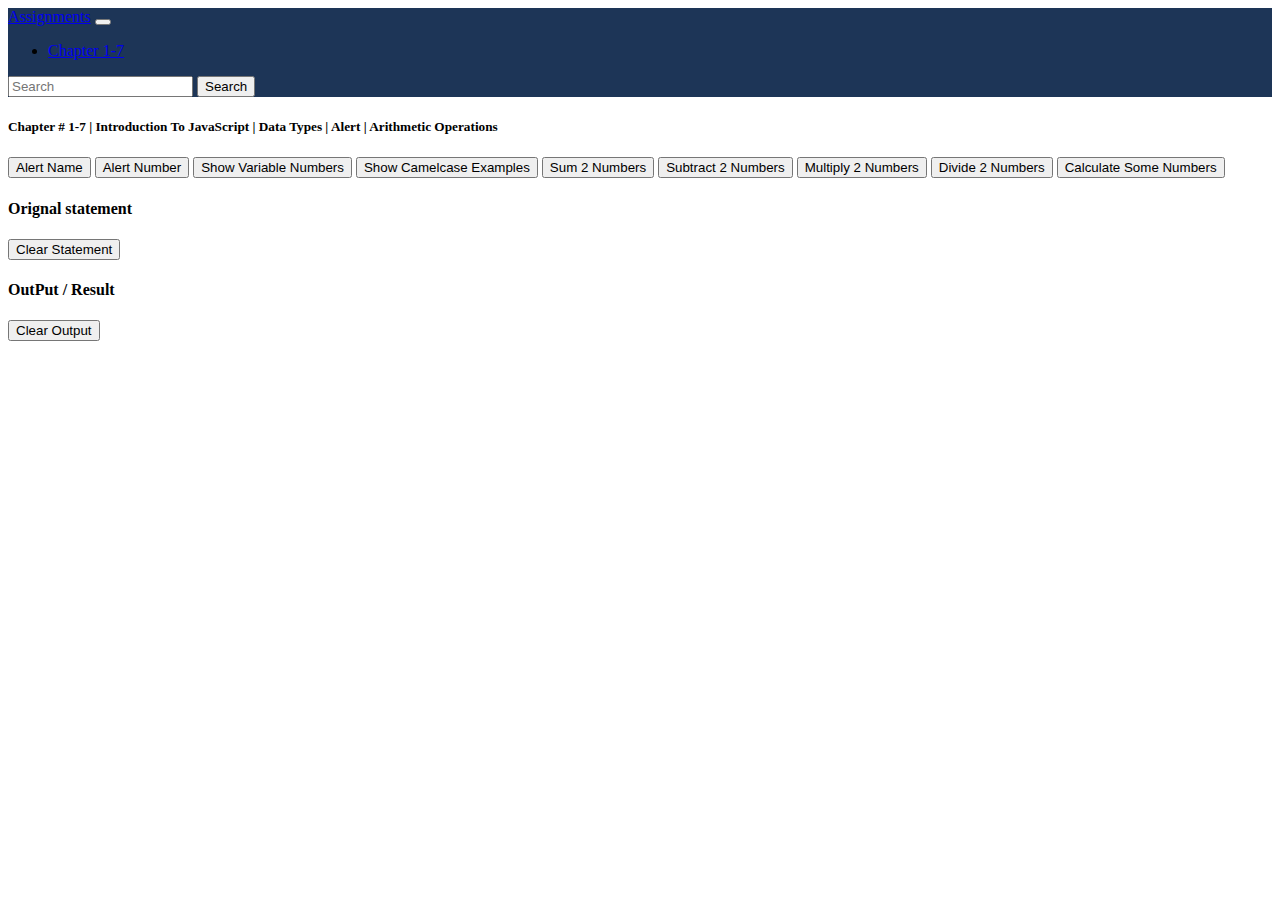
<file: Assignment java 1/index.html>
<!DOCTYPE html>
<html lang="en">
<head>
    <meta charset="UTF-8">
    <meta http-equiv="X-UA-Compatible" content="IE=edge">
    <meta name="viewport" content="width=device-width, initial-scale=1.0">
    <!-- Bootstrap -->
    <link href="https://cdn.jsdelivr.net/npm/bootstrap@5.0.2/dist/css/bootstrap.min.css" rel="stylesheet" integrity="sha384-EVSTQN3/azprG1Anm3QDgpJLIm9Nao0Yz1ztcQTwFspd3yD65VohhpuuCOmLASjC" crossorigin="anonymous">
    <!-- Custom Css -->
    <link rel="stylesheet" href="css/style.css">
    <title>Document</title>
</head>
<body>
    <!-- Header -->
    <header>
        <!-- Nav_Bar -->
        <nav class="navbar navbar-expand-lg navbar-dark" id="navb">
            <div class="container">
              <a class="navbar-brand" href="JavaScript:Void(0);">Assignments</a>
              <button class="navbar-toggler" type="button" data-bs-toggle="collapse" data-bs-target="#navbarSupportedContent" aria-controls="navbarSupportedContent" aria-expanded="false" aria-label="Toggle navigation">
                <span class="navbar-toggler-icon"></span>
              </button>
              <div class="collapse navbar-collapse" id="navbarSupportedContent">
                <ul class="navbar-nav me-auto mb-2 mb-lg-0">
                  <li class="nav-item">
                    <a class="nav-link active" aria-current="page" href="JavaScript:Void(0);">Chapter 1-7</a>
                  </li>
                </ul>
                <form class="d-flex">
                  <input class="form-control me-2" type="search" placeholder="Search" aria-label="Search">
                  <button class="btn btn-outline-success" type="submit">Search</button>
                </form>
              </div>
            </div>
          </nav>
    </header>
    <!-- Main Content -->
    <main>
        <div class="main-content py-5">
            <!-- Upper Text -->
            <div class="container">
                <div class="row">
                    <div class="col-12 text-center" id="text">
                        <h5 class="border-bottom border-dark pb-3">Chapter # 1-7 | Introduction To JavaScript | Data Types | Alert | Arithmetic Operations</h5>
                    </div>
                </div>
              </div>
              <!-- Buttons -->
              <div class="container sm-12 my-4 p-5 text-center border border-dark">
                  <div class="row">
                      <div class="col-sm-12 col-md-12">
                          <button type="button" class="btn btn-danger my-1" onclick="alertName()">Alert Name</button>
                          <button type="button" class="btn btn-danger my-1" onclick="alertNumber()">Alert Number</button>
                          <button type="button" class="btn btn-danger my-1" onclick="showVariable()">Show Variable Numbers</button>
                          <button type="button" class="btn btn-danger my-1" onclick="showCamelcase()">Show Camelcase Examples</button>
                          <button type="button" class="btn btn-danger my-1" onclick="sum2Numbers()">Sum 2 Numbers</button>
                          <button type="button" class="btn btn-danger my-1" onclick="sub2Numbers()">Subtract 2 Numbers</button>
                          <button type="button" class="btn btn-danger my-1" onclick="mul2Numbers()">Multiply 2 Numbers</button>
                          <button type="button" class="btn btn-danger my-1" onclick="div2Numbers()">Divide 2 Numbers</button>
                          <button type="button" class="btn btn-danger my-1" onclick="someCal()">Calculate Some Numbers</button>
                    </div>
                  </div>
              </div>
              <!-- Orignal Statement -->
              <div class="Origanl Statement">
                <div class="col-sm-12 col-md-12 text-center">
                    <h4>Orignal statement</h4>
                    <div class="container border border-dark originalcontent p-4 text-center">
                      <div class="container" id="origanalstatement"></div>
                    </div>
                  </div>
                  <div class="Clear Statement text-center my-4">
                    <button type="button" class="btn border border-dark my-1" onclick="outputcleartoastify()">Clear Statement</button>
                  </div>
              </div>
              <!-- Output/Result -->
              <div class="result_output">
                <div class="col-sm-12 col-md-12">
                    <h4 class="text-center">OutPut / Result</h4>
                    <div class="container border border-dark p-4 resultcontent">
                      <div class="container text-center" id="result"></div>
                    </div>
                    <div class="resultbutton m-4 text-center">
                    <button type="button" class="btn border border-dark my-1" onclick="outputcleartoastify()">Clear Output</button>
                    </div>
                  </div>
              </div>
        </div>
    </main>
    <!-- Java Script -->
    <script src="https://cdn.jsdelivr.net/npm/bootstrap@5.0.2/dist/js/bootstrap.bundle.min.js" integrity="sha384-MrcW6ZMFYlzcLA8Nl+NtUVF0sA7MsXsP1UyJoMp4YLEuNSfAP+JcXn/tWtIaxVXM" crossorigin="anonymous"></script>
    <script src="js/script.js"></script>
</body>
</html>
</file>
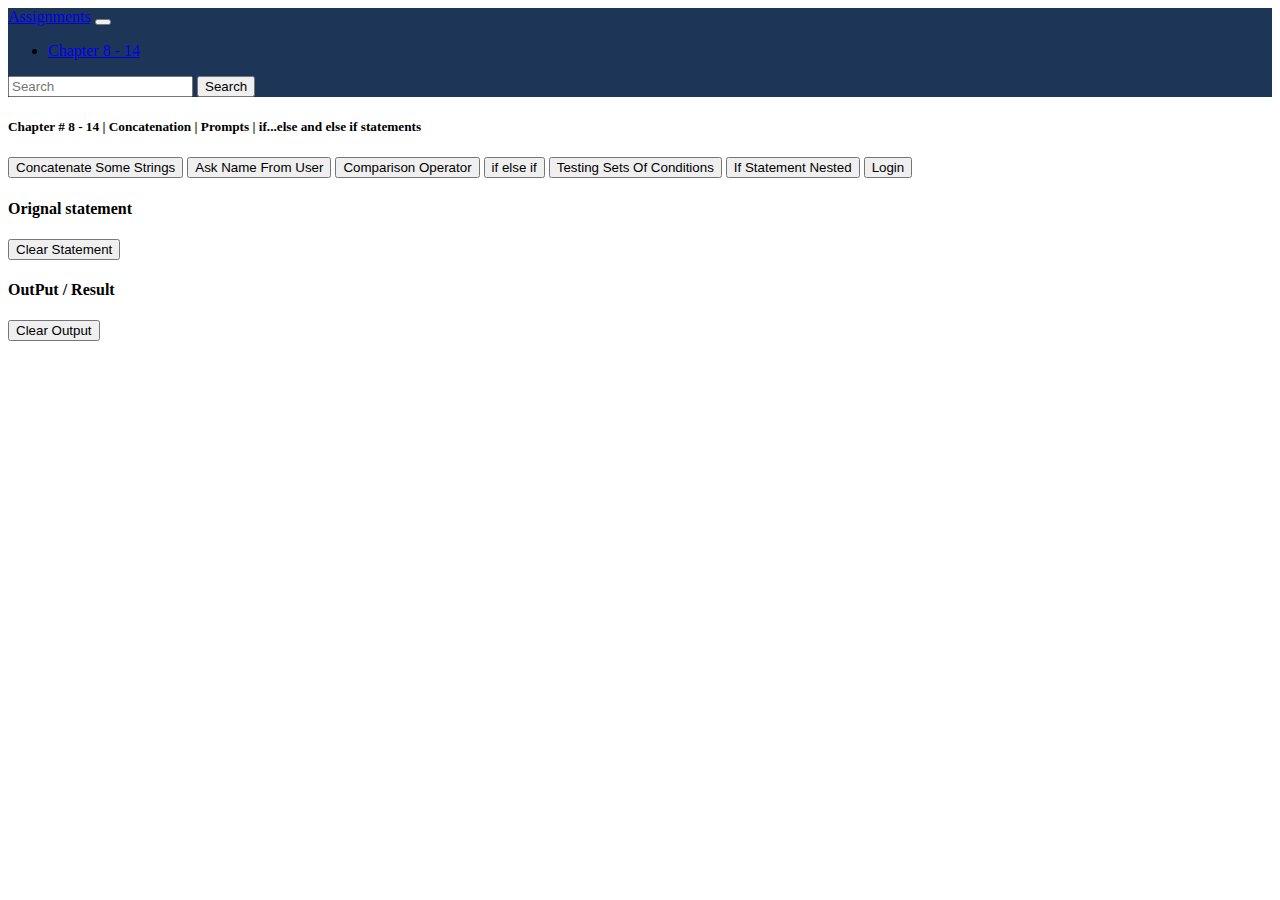
<file: Assignment java 2/index.html>
<!DOCTYPE html>
<html lang="en">
<head>
    <meta charset="UTF-8">
    <meta http-equiv="X-UA-Compatible" content="IE=edge">
    <meta name="viewport" content="width=device-width, initial-scale=1.0">
    <!-- Bootstrap -->
    <link href="https://cdn.jsdelivr.net/npm/bootstrap@5.0.2/dist/css/bootstrap.min.css" rel="stylesheet" integrity="sha384-EVSTQN3/azprG1Anm3QDgpJLIm9Nao0Yz1ztcQTwFspd3yD65VohhpuuCOmLASjC" crossorigin="anonymous">
    <!-- Custom Css -->
    <link rel="stylesheet" href="css/style.css">
    <title>Document</title>
</head>
<body>
    <!-- Header -->
    <header>
        <!-- Nav_Bar -->
        <nav class="navbar navbar-expand-lg navbar-dark" id="navb">
            <div class="container">
              <a class="navbar-brand" href="JavaScript:Void(0);">Assignments</a>
              <button class="navbar-toggler" type="button" data-bs-toggle="collapse" data-bs-target="#navbarSupportedContent" aria-controls="navbarSupportedContent" aria-expanded="false" aria-label="Toggle navigation">
                <span class="navbar-toggler-icon"></span>
              </button>
              <div class="collapse navbar-collapse" id="navbarSupportedContent">
                <ul class="navbar-nav me-auto mb-2 mb-lg-0">
                  <li class="nav-item">
                    <a class="nav-link active" aria-current="page" href="JavaScript:Void(0);">Chapter 8 - 14</a>
                  </li>
                </ul>
                <form class="d-flex">
                  <input class="form-control me-2" type="search" placeholder="Search" aria-label="Search">
                  <button class="btn btn-outline-success" type="submit">Search</button>
                </form>
              </div>
            </div>
          </nav>
    </header>
    <!-- Main Content -->
    <main>
        <div class="main-content py-5">
            <!-- Upper Text -->
            <div class="container">
                <div class="row">
                    <div class="col-12 text-center" id="text">
                        <h5 class="border-bottom border-dark pb-3">Chapter # 8 - 14 | Concatenation | Prompts | if...else and else if statements</h5>
                    </div>
                </div>
              </div>
              <!-- Buttons -->
              <div class="container sm-12 my-4 p-3 text-center border border-dark">
                  <div class="row">
                      <div class="col-sm-12 col-md-12">
                          <button type="button" class="btn btn-danger my-1" onclick="concatenateStrings()">Concatenate Some Strings</button>
                          <button type="button" class="btn btn-danger my-1" onclick="askName()">Ask Name From User</button>
                          <button type="button" class="btn btn-danger my-1" onclick="compareOperator()">Comparison Operator</button>
                          <button type="button" class="btn btn-danger my-1" onclick="ifElseIf()">if else if</button>
                          <button type="button" class="btn btn-danger my-1" onclick="testSetCon()">Testing Sets Of Conditions</button>
                          <button type="button" class="btn btn-danger my-1" onclick="ifNested()">If Statement Nested</button>
                          <button type="button" class="btn btn-danger my-1" onclick="logIn()">Login</button>
                    </div>
                  </div>
              </div>
              <!-- Orignal Statement -->
              <div class="Origanl Statement">
                <div class="col-sm-12 col-md-12 text-center">
                    <h4>Orignal statement</h4>
                    <div class="container border border-dark originalcontent p-4 text-center">
                      <div class="container" id="origanalstatement"></div>
                    </div>
                  </div>
                  <div class="Clear Statement text-center my-4">
                    <button type="button" class="btn border border-dark my-1" onclick="outputcleartoastify()">Clear Statement</button>
                  </div>
              </div>
              <!-- Output/Result -->
              <div class="result_output">
                <div class="col-sm-12 col-md-12">
                    <h4 class="text-center">OutPut / Result</h4>
                    <div class="container border border-dark p-4 resultcontent">
                      <div class="container text-center" id="result"></div>
                    </div>
                    <div class="resultbutton m-4 text-center">
                    <button type="button" class="btn border border-dark my-1" onclick="outputcleartoastify()">Clear Output</button>
                    </div>
                  </div>
              </div>
        </div>
    </main>
    <!-- Java Script -->
    <script src="https://cdn.jsdelivr.net/npm/bootstrap@5.0.2/dist/js/bootstrap.bundle.min.js" integrity="sha384-MrcW6ZMFYlzcLA8Nl+NtUVF0sA7MsXsP1UyJoMp4YLEuNSfAP+JcXn/tWtIaxVXM" crossorigin="anonymous"></script>
    <script src="js/script.js"></script>
</body>
</html>
</file>
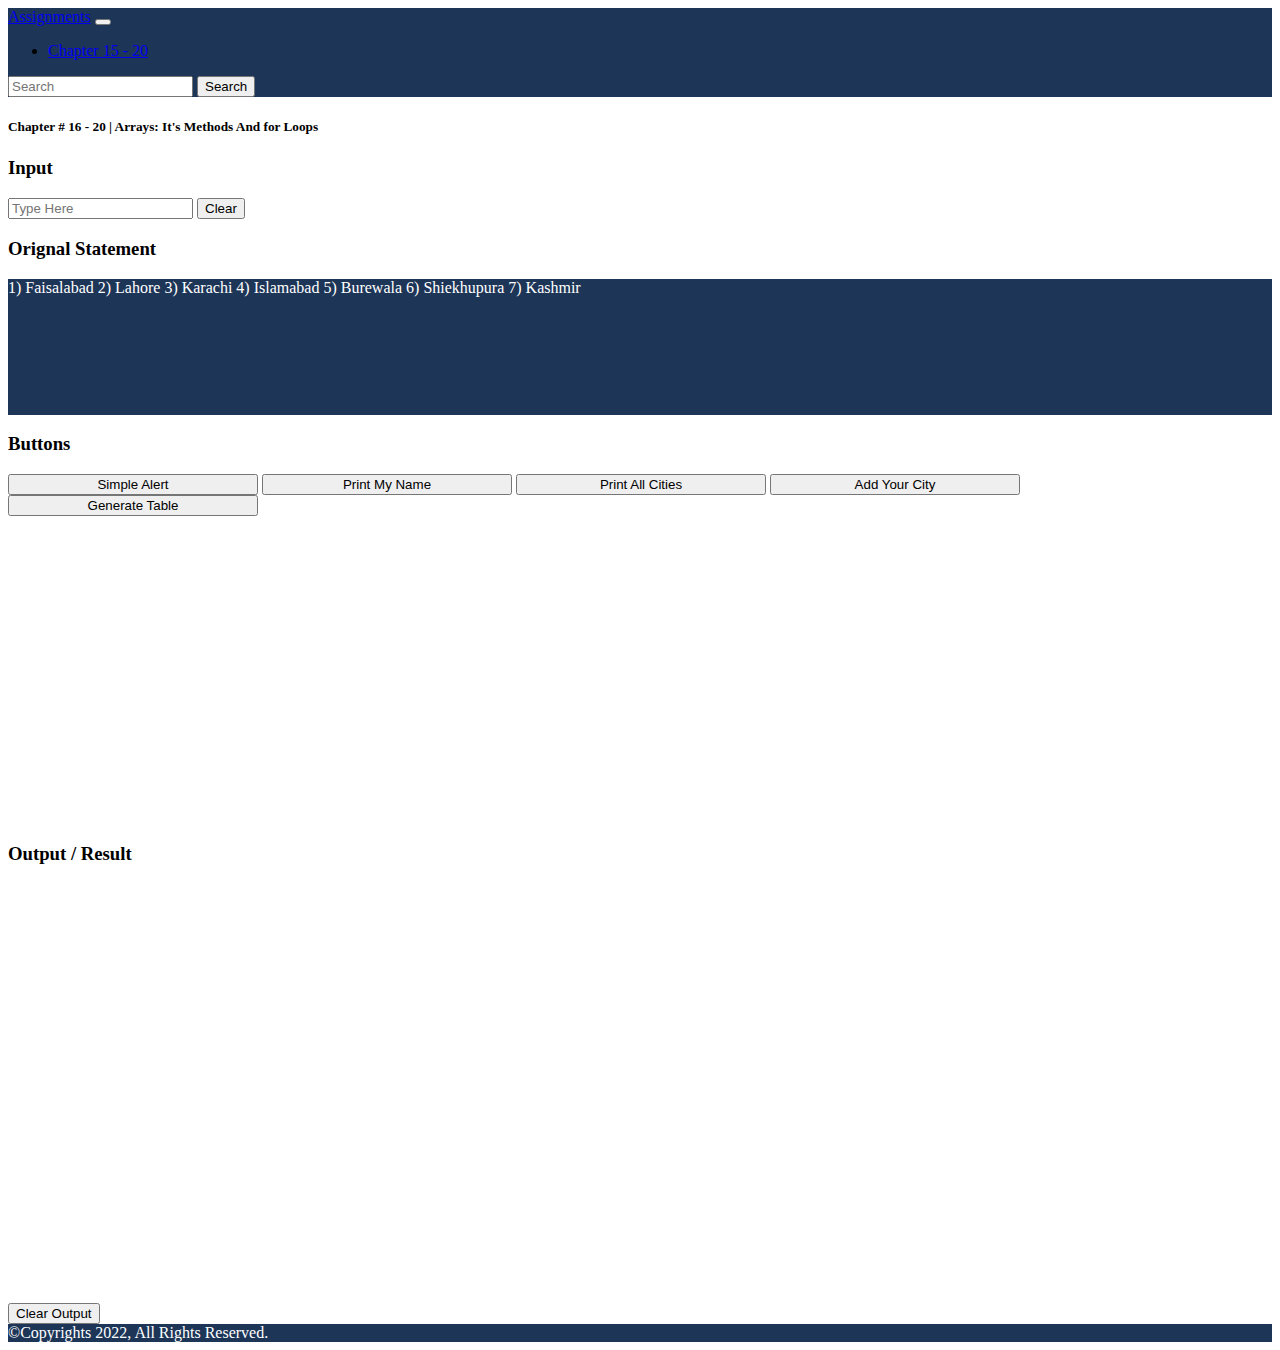
<file: Assignment java 3/index.html>
<!DOCTYPE html>
<html lang="en">
<head>
    <meta charset="UTF-8">
    <meta http-equiv="X-UA-Compatible" content="IE=edge">
    <meta name="viewport" content="width=device-width, initial-scale=1.0">
    <!-- Bootstap -->
    <link href="https://cdn.jsdelivr.net/npm/bootstrap@5.0.2/dist/css/bootstrap.min.css" rel="stylesheet" integrity="sha384-EVSTQN3/azprG1Anm3QDgpJLIm9Nao0Yz1ztcQTwFspd3yD65VohhpuuCOmLASjC" crossorigin="anonymous">
    <!-- Custom Css -->
    <link rel="stylesheet" href="css/style.css">
    <title>Document</title>
</head>
<body>
     <!-- Header -->
     <header>
        <!-- Nav_Bar -->
        <nav class="navbar navbar-expand-lg navbar-dark" id="navb">
            <div class="container">
              <a class="navbar-brand" href="JavaScript:Void(0);">Assignments</a>
              <button class="navbar-toggler" type="button" data-bs-toggle="collapse" data-bs-target="#navbarSupportedContent" aria-controls="navbarSupportedContent" aria-expanded="false" aria-label="Toggle navigation">
                <span class="navbar-toggler-icon"></span>
              </button>
              <div class="collapse navbar-collapse" id="navbarSupportedContent">
                <ul class="navbar-nav me-auto mb-2 mb-lg-0">
                  <li class="nav-item">
                    <a class="nav-link active" aria-current="page" href="JavaScript:Void(0);">Chapter 15 - 20</a>
                  </li>
                </ul>
                <form class="d-flex">
                  <input class="form-control me-2" type="search" placeholder="Search" aria-label="Search">
                  <button class="btn btn-outline-success" type="submit">Search</button>
                </form>
              </div>
            </div>
          </nav>
    </header>
    <!-- Main -->
    <main> 
        <div class="main-content py-5">
            <!-- Upper Text -->
            <div class="container">
                <div class="row">
                    <div class="col-12 text-center" id="text">
                        <h5 class="border-bottom border-dark pb-3">Chapter # 16 - 20 | Arrays: It's Methods And for Loops</h5>
                    </div>
                </div>
            </div>
            <!-- Input And Statement -->
            <div class="container">
                <div class="row">
                    <div class="col-sml-12 col-md-6 my-4 ">
                        <h3 class="text-center">Input</h3>
                        <div class="Input-group border border-dark">
                            <form class="d-flex p-5">
                                <input class="form-control me-2" id="input" type="Text" placeholder="Type Here" aria-label="Type Here">
                                <button class="btn btn-outline-dark" type="button">Clear</button>
                            </form>
                        </div>
                    </div>
                    <div class="col-sml-12 col-md-6 my-4 ">
                        <h3 class="text-center">Orignal Statement</h3>
                        <div class="Statement border border-dark text-center">
                            <p class=" p-5 ">1) Faisalabad 2) Lahore 3) Karachi 4) Islamabad 5) Burewala 6) Shiekhupura 7) Kashmir</p>
                        </div>
                    </div>
                </div>
            </div>
            <!-- Buttons And Output -->
            <div class="container">
                <div class="row">
                    <div class="col-sm-12 col-md-6 my-4">
                        <h3 class="text-center">Buttons</h3>
                        <div class="border border-dark" id="bttnbrdr">
                            <div class=" bttn p-5 text-center " id="buttn">
                                <button type="button" class="btn btn-danger my-1" onclick="simpAlert()">Simple Alert</button>
                                <button type="button" class="btn btn-danger my-1" onclick="printMyname()">Print My Name</button>
                                <button type="button" class="btn btn-danger my-1" onclick="printAllCities()">Print All Cities</button>
                                <button type="button" class="btn btn-danger my-1" onclick="addYourcity()">Add Your City</button>
                                <button type="button" class="btn btn-danger my-1" onclick="generateTable()">Generate Table</button>
                            </div>
                        </div>
                    </div>
                    <div class="col-sm-12 col-md-6 my-4">
                        <h3 class="text-center">Output / Result</h3>
                        <div class="border border-dark text-center resultcontent" id="result">
                        </div>
                        <div class="resultbutton text-center">
                        <button type="button" class="btn border border-dark my-1" onclick="outputcleartoastify()">Clear Output</button>
                        </div>
                    </div>
                </div>
            </div>
        </div>
    </main>
    <!-- Footer -->
    <footer>
        <div class="container text-center " id="footer">
            ©Copyrights 2022, All Rights Reserved.
        </div>
    </footer>
    <!-- Javascript -->
    <script src="https://cdn.jsdelivr.net/npm/bootstrap@5.0.2/dist/js/bootstrap.bundle.min.js" integrity="sha384-MrcW6ZMFYlzcLA8Nl+NtUVF0sA7MsXsP1UyJoMp4YLEuNSfAP+JcXn/tWtIaxVXM" crossorigin="anonymous"></script>
    <script src="js/scripts.js"></script>
</body>
</html>
</file>
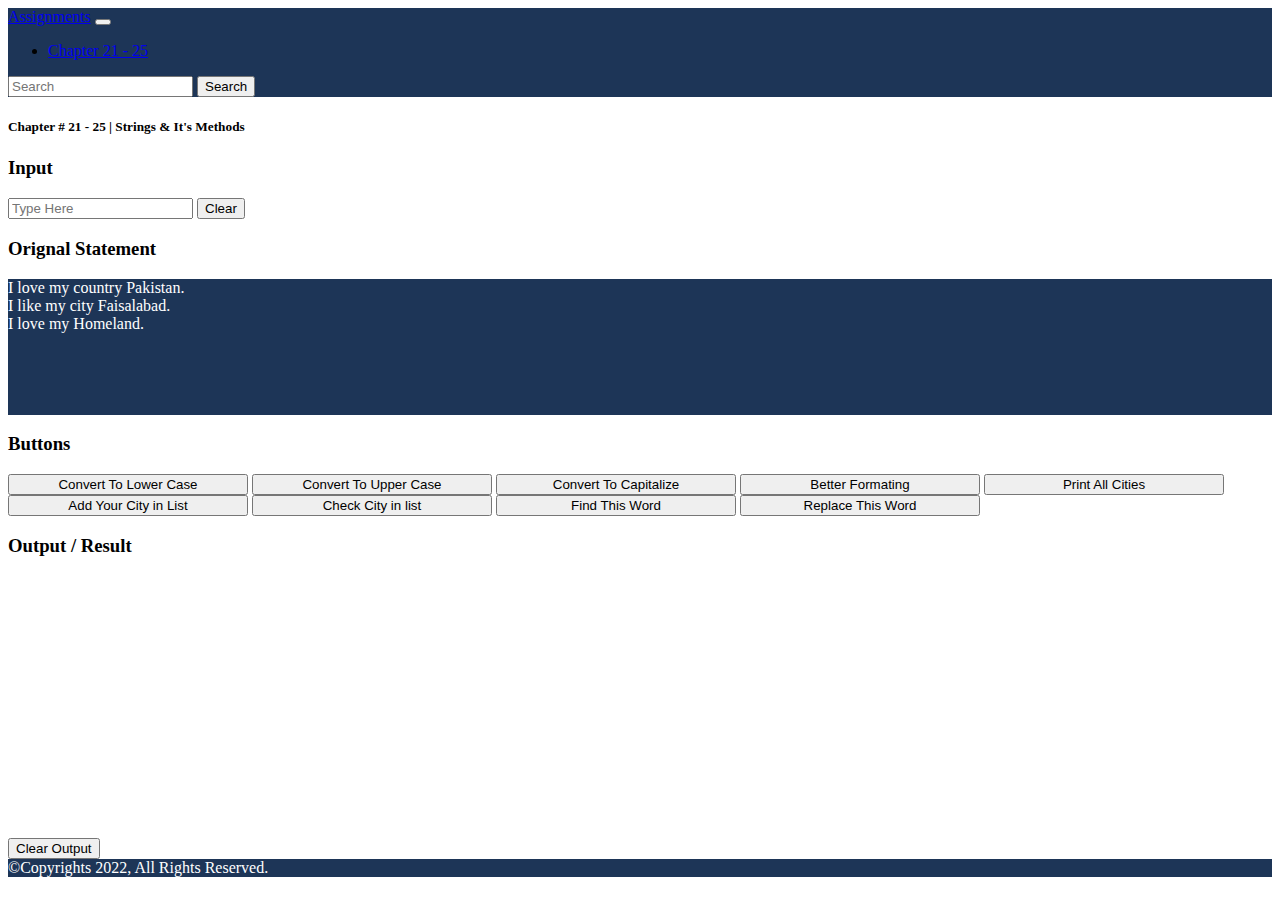
<file: Assignment java 4/index.html>
<!DOCTYPE html>
<html lang="en">
<head>
    <meta charset="UTF-8">
    <meta http-equiv="X-UA-Compatible" content="IE=edge">
    <meta name="viewport" content="width=device-width, initial-scale=1.0">
    <!-- Bootstap -->
    <link href="https://cdn.jsdelivr.net/npm/bootstrap@5.0.2/dist/css/bootstrap.min.css" rel="stylesheet" integrity="sha384-EVSTQN3/azprG1Anm3QDgpJLIm9Nao0Yz1ztcQTwFspd3yD65VohhpuuCOmLASjC" crossorigin="anonymous">
    <!-- Custom Css -->
    <link rel="stylesheet" href="css/style.css">
    <title>Chapter 21 - 25</title>
</head>
<body>
     <!-- Header -->
     <header>
        <!-- Nav_Bar -->
        <nav class="navbar navbar-expand-lg navbar-dark" id="navb">
            <div class="container">
              <a class="navbar-brand" href="JavaScript:Void(0);">Assignments</a>
              <button class="navbar-toggler" type="button" data-bs-toggle="collapse" data-bs-target="#navbarSupportedContent" aria-controls="navbarSupportedContent" aria-expanded="false" aria-label="Toggle navigation">
                <span class="navbar-toggler-icon"></span>
              </button>
              <div class="collapse navbar-collapse" id="navbarSupportedContent">
                <ul class="navbar-nav me-auto mb-2 mb-lg-0">
                  <li class="nav-item">
                    <a class="nav-link active" aria-current="page" href="JavaScript:Void(0);">Chapter 21 - 25 </a>
                  </li>
                </ul>
                <form class="d-flex">
                  <input class="form-control me-2" type="search" placeholder="Search" aria-label="Search">
                  <button class="btn btn-outline-success" type="submit">Search</button>
                </form>
              </div>
            </div>
          </nav>
    </header>
    <!-- Main -->
    <main> 
        <div class="main-content py-5">
            <!-- Upper Text -->
            <div class="container">
                <div class="row">
                    <div class="col-12 text-center" id="text">
                        <h5 class="border-bottom border-dark pb-3">Chapter # 21 - 25 | Strings & It's Methods</h5>
                    </div>
                </div>
            </div>
            <!-- Input And Statement -->
            <div class="container">
                <div class="row">
                    <div class="col-sml-12 col-md-6 my-4 ">
                        <h3 class="text-center">Input</h3>
                        <div class="Input-group border border-dark">
                            <form class="d-flex p-5">
                                <input class="form-control me-2" id="input" type="Text" placeholder="Type Here" aria-label="Type Here">
                                <button class="btn btn-outline-dark" type="submit">Clear</button>
                            </form>
                        </div>
                    </div>
                    <div class="col-sml-12 col-md-6 my-4 ">
                        <h3 class="text-center">Orignal Statement</h3>
                        <div class="Statement border border-dark text-center" id="Orignal">
                            <p class=" p-4 ">I love my country Pakistan. </br> I like my city Faisalabad. </br> I love my Homeland.</p>
                        </div>
                    </div>
                </div>
            </div>
            <!-- Buttons And Output -->
            <div class="container">
                <div class="row">
                    <div class="col-sm-12 col-md-6 my-4">
                        <h3 class="text-center">Buttons</h3>
                        <div class="border border-dark">
                            <div class=" container p-3 text-center" id="buttoncenter">
                                <button type="button" class="btn btn-danger my-1" onclick="lowerCase()">Convert To Lower Case</button>
                                <button type="button" class="btn btn-danger my-1" onclick="upperCase()">Convert To Upper Case</button>
                                <button type="button" class="btn btn-danger my-1" onclick="capiTalize()">Convert To Capitalize</button>
                                <button type="button" class="btn btn-danger my-1" onclick="betterFormating()">Better Formating</button>
                                <button type="button" class="btn btn-danger my-1" onclick="printAll()">Print All Cities</button>
                                <button type="button" class="btn btn-danger my-1" onclick="addCity()">Add Your City in List</button>
                                <button type="button" class="btn btn-danger my-1" onclick="checkCity()">Check City in list</button>
                                <button type="button" class="btn btn-danger my-1" onclick="findWord()">Find This Word</button>
                                <button type="button" class="btn btn-danger my-1" onclick="replaceWord()">Replace This Word</button>
                            </div>
                        </div>
                    </div>
                    <div class="col-sm-12 col-md-6 my-4">
                        <h3 class="text-center">Output / Result</h3>
                        <div class="container border border-dark p-5 text-center resultcontent" id="result">
                        </div>
                        <div class="resultbutton text-center">
                        <button type="button" class="btn border border-dark my-1" onclick="outputcleartoastify()">Clear Output</button>
                        </div>
                    </div>
                </div>
            </div>
        </div>
    </main>
    <!-- Footer -->
    <footer>
        <div class="container text-center " id="footer">
            ©Copyrights 2022, All Rights Reserved.
        </div>
    </footer>
    <!-- Javascript -->
    <script src="https://cdn.jsdelivr.net/npm/bootstrap@5.0.2/dist/js/bootstrap.bundle.min.js" integrity="sha384-MrcW6ZMFYlzcLA8Nl+NtUVF0sA7MsXsP1UyJoMp4YLEuNSfAP+JcXn/tWtIaxVXM" crossorigin="anonymous"></script>
    <script src="js/script.js"></script>
</body>
</html>
</file>
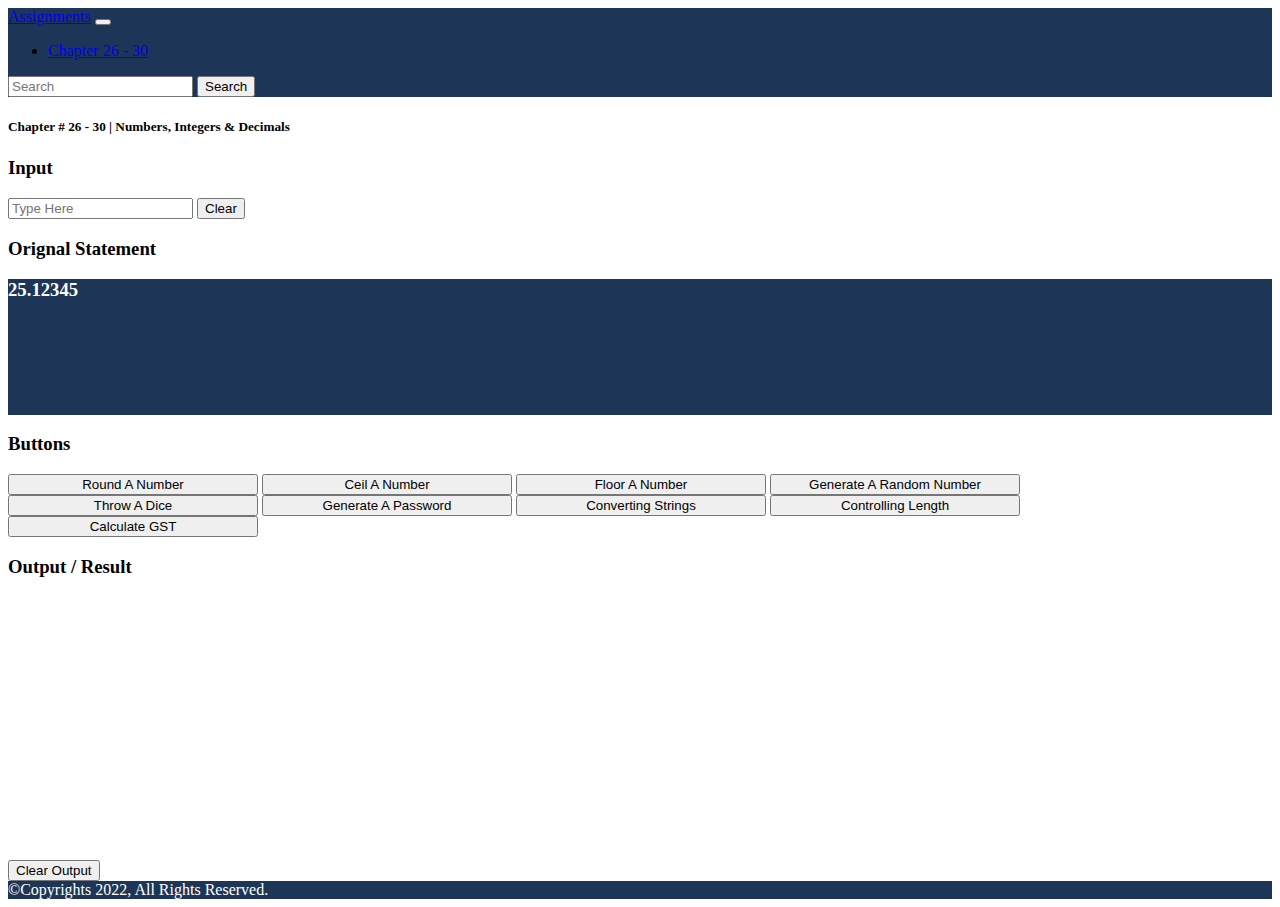
<file: Assignment java 5/index.html>
<!DOCTYPE html>
<html lang="en">
<head>
    <meta charset="UTF-8">
    <meta http-equiv="X-UA-Compatible" content="IE=edge">
    <meta name="viewport" content="width=device-width, initial-scale=1.0">
    <!-- Bootstap -->
    <link href="https://cdn.jsdelivr.net/npm/bootstrap@5.0.2/dist/css/bootstrap.min.css" rel="stylesheet" integrity="sha384-EVSTQN3/azprG1Anm3QDgpJLIm9Nao0Yz1ztcQTwFspd3yD65VohhpuuCOmLASjC" crossorigin="anonymous">
    <!-- Custom Css -->
    <link rel="stylesheet" href="css/style.css">
    <title>Chapter 26 - 30</title>
</head>
<body>
     <!-- Header -->
     <header>
        <!-- Nav_Bar -->
        <nav class="navbar navbar-expand-lg navbar-dark" id="navb">
            <div class="container">
              <a class="navbar-brand" href="JavaScript:Void(0);">Assignments</a>
              <button class="navbar-toggler" type="button" data-bs-toggle="collapse" data-bs-target="#navbarSupportedContent" aria-controls="navbarSupportedContent" aria-expanded="false" aria-label="Toggle navigation">
                <span class="navbar-toggler-icon"></span>
              </button>
              <div class="collapse navbar-collapse" id="navbarSupportedContent">
                <ul class="navbar-nav me-auto mb-2 mb-lg-0">
                  <li class="nav-item">
                    <a class="nav-link active" aria-current="page" href="JavaScript:Void(0);">Chapter 26 - 30 </a>
                  </li>
                </ul>
                <form class="d-flex">
                  <input class="form-control me-2" type="search" placeholder="Search" aria-label="Search">
                  <button class="btn btn-outline-success" type="submit">Search</button>
                </form>
              </div>
            </div>
          </nav>
    </header>
    <!-- Main -->
    <main> 
        <div class="main-content py-5">
            <!-- Upper Text -->
            <div class="container">
                <div class="row">
                    <div class="col-12 text-center" id="text">
                        <h5 class="border-bottom border-dark pb-3">Chapter # 26 - 30 | Numbers, Integers & Decimals</h5>
                    </div>
                </div>
            </div>
            <!-- Input And Statement -->
            <div class="container">
                <div class="row">
                    <div class="col-sml-12 col-md-6 my-4 ">
                        <h3 class="text-center">Input</h3>
                        <div class="Input-group border border-dark">
                            <form class="d-flex p-5">
                                <input class="form-control me-2" id="input" type="Text" placeholder="Type Here" aria-label="Type Here">
                                <button class="btn btn-outline-dark" type="submit">Clear</button>
                            </form>
                        </div>
                    </div>
                    <div class="col-sml-12 col-md-6 my-4 ">
                        <h3 class="text-center">Orignal Statement</h3>
                        <div class="Statement border border-dark text-center">
                            <h3 class=" py-5">
                                25.12345
                            </h3>
                        </div>
                    </div>
                </div>
            </div>
            <!-- Buttons And Output -->
            <div class="container">
                <div class="row">
                    <div class="col-sm-12 col-md-6 my-4">
                        <h3 class="text-center">Buttons</h3>
                        <div class="border border-dark">
                            <div class=" container p-3 text-center" id="buttoncenter">
                                <button type="button" class="btn btn-danger my-1" onclick="roundNumber()">Round A Number</button>
                                <button type="button" class="btn btn-danger my-1" onclick="ceil()">Ceil A Number</button>
                                <button type="button" class="btn btn-danger my-1" onclick="floor()">Floor A Number</button>
                                <button type="button" class="btn btn-danger my-1" onclick="random()">Generate A Random Number</button>
                                <button type="button" class="btn btn-danger my-1" onclick="dice()">Throw A Dice</button>
                                <button type="button" class="btn btn-danger my-1" onclick="generatePass()">Generate A Password</button>
                                <button type="button" class="btn btn-danger my-1" onclick="randomString()">Converting Strings</button>
                                <button type="button" class="btn btn-danger my-1" onclick="controllingLength()">Controlling Length</button>
                                <button type="button" class="btn btn-danger my-1" onclick="calculateGst()">Calculate GST</button>
                            </div>
                        </div>
                    </div>
                    <div class="col-sm-12 col-md-6 my-4">
                        <h3 class="text-center">Output / Result</h3>
                        <div class="border border-dark text-center resultcontent" id="result">
                        </div>
                        <div class="resultbutton text-center">
                            <button class="btn btn-outline-dark my-2" type="submit">Clear Output</button>
                        </div>
                    </div>
                </div>
            </div>
        </div>
    </main>
    <!-- Footer -->
    <footer>
        <div class="container text-center " id="footer">
            ©Copyrights 2022, All Rights Reserved.
        </div>
    </footer>
    <!-- Javascript -->
    <script src="https://cdn.jsdelivr.net/npm/bootstrap@5.0.2/dist/js/bootstrap.bundle.min.js" integrity="sha384-MrcW6ZMFYlzcLA8Nl+NtUVF0sA7MsXsP1UyJoMp4YLEuNSfAP+JcXn/tWtIaxVXM" crossorigin="anonymous"></script>
    <script src="js/script.js"></script>
</body>
</html>
</file>
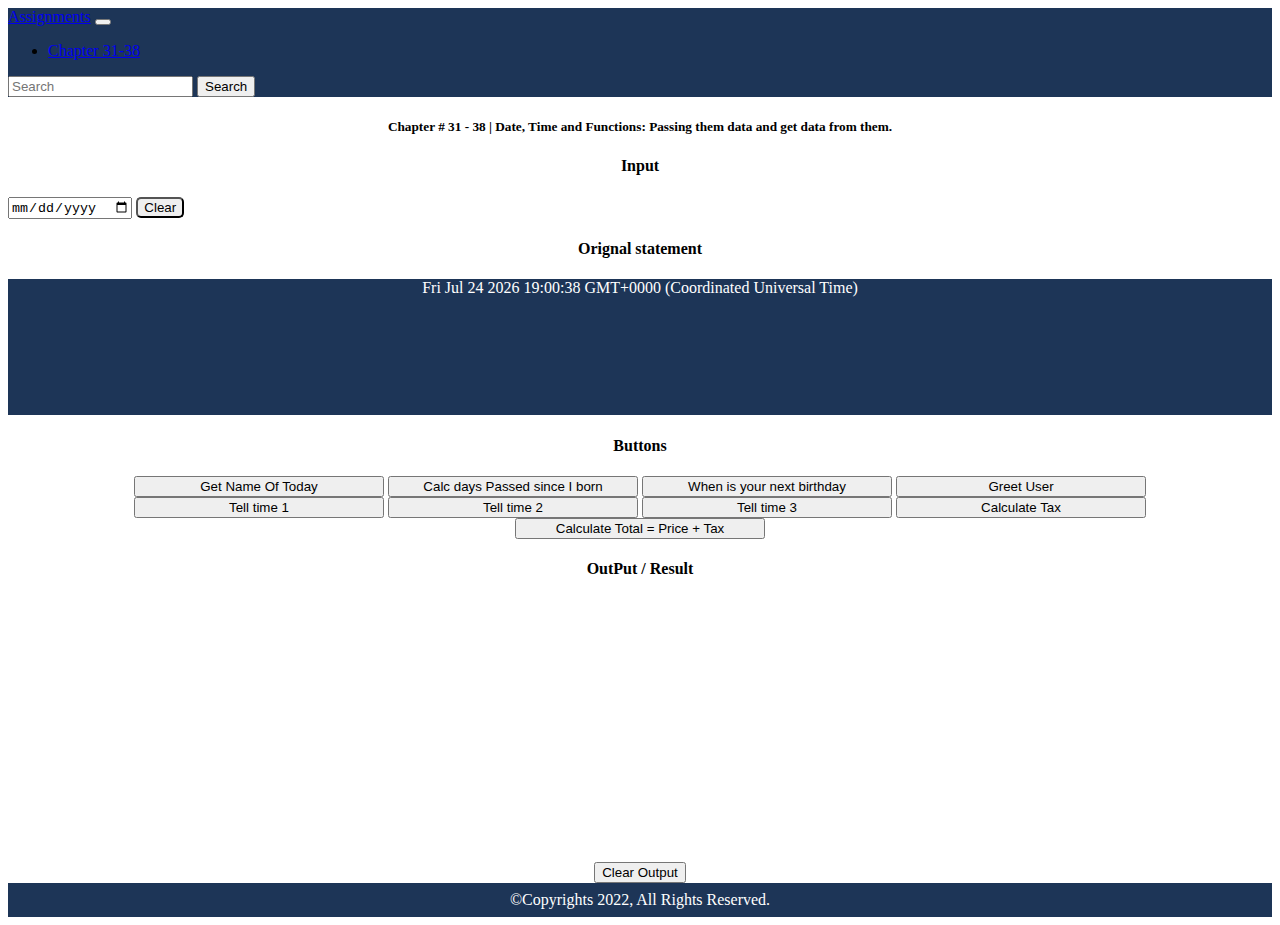
<file: Assignment java 6/index.html>
<!DOCTYPE html>
<html lang="en">
<head>
    <meta charset="UTF-8">
    <meta http-equiv="X-UA-Compatible" content="IE=edge">
    <meta name="viewport" content="width=device-width, initial-scale=1.0">
    <!-- Bootstrap Css -->
    <link href="https://cdn.jsdelivr.net/npm/bootstrap@5.1.3/dist/css/bootstrap.min.css" rel="stylesheet" integrity="sha384-1BmE4kWBq78iYhFldvKuhfTAU6auU8tT94WrHftjDbrCEXSU1oBoqyl2QvZ6jIW3" crossorigin="anonymous">
    <title>Chapter # 31 - 38</title>
    <!-- Custom Css -->
    <link rel="stylesheet" href="css/Navbar.css">
    <link rel="stylesheet" href="css/style.css">
    <link rel="stylesheet" href="css/inputdiv.css">
    <link rel="stylesheet" href="css/orignalstatement.css">
    <link rel="stylesheet" href="css/buttons.css">
    <link rel="stylesheet" href="css/result.css">
    <link rel="stylesheet" href="css/footer.css">
<body>
    <!-- Header/Navbar -->
    <header>
        <nav class="navbar navbar-expand-lg navbar-dark" id="navb">
            <div class="container">
              <a class="navbar-brand" href="JavaScript:Void(0);">Assignments</a>
              <button class="navbar-toggler" type="button" data-bs-toggle="collapse" data-bs-target="#navbarSupportedContent" aria-controls="navbarSupportedContent" aria-expanded="false" aria-label="Toggle navigation">
                <span class="navbar-toggler-icon"></span>
              </button>
              <div class="collapse navbar-collapse" id="navbarSupportedContent">
                <ul class="navbar-nav me-auto mb-2 mb-lg-0">
                  <li class="nav-item">
                    <a class="nav-link active" aria-current="page" href="JavaScript:Void(0);">Chapter 31-38</a>
                  </li>
                </ul>
                <form class="d-flex">
                  <input class="form-control me-2" type="search" placeholder="Search" aria-label="Search">
                  <button class="btn btn-outline-success" type="submit">Search</button>
                </form>
              </div>
            </div>
          </nav>
    </header>
    <!-- Main Content -->
    <main>
      <div class="maincontent my-4">
        <!-- Upper text -->
        <div class="container">
          <div class="row">
              <div class="col-12" id="text"><h5 class="border-bottom border-dark pb-3">Chapter # 31 - 38 | Date, Time and Functions: Passing them data and get data from them.</h5></div>
          </div>
        </div>
        <div class="container">
            <div class="row">
              <!-- Input Div -->
                <div class="col-sm-12 col-md-6 my-4" id="inputborder">
                  <h4>Input</h4>
                  <div class="input-group border border-dark py-5 px-4 inputtext">
                    <input type="date" class="form-control" id="input" placeholder="Type Your text" aria-label="Type Your number" aria-describedby="button-addon2">
                    <button class="btn btn-outline-secondary" type="button" id="button-addon2" onclick="inputcleartoastify()">Clear</button>
                  </div>
                </div>
                <!-- Orignal Statement -->
                <div class="col-sm-12 col-md-6 my-4"> 
                  <h4>Orignal statement</h4>
                  <div class="container border border-dark originalcontent" id="origanalstatement">
                    <div class="my-4" id="date">
                      
                    </div>
                  </div>
                </div>
            </div>
        </div> 
        <div class="container">
          <div class="row">
            <!-- Buttons -->
            <div class="col-sm-12 col-md-6 my-4">
              <h4>Buttons</h4>
              <div class="border border-dark py-3 px-1 buttoncenter">
                <button type="button" class="btn btn-danger my-1" onclick="today()">Get Name Of Today</button>
                <button type="button" class="btn btn-danger my-1" onclick="daysFromBorn()">Calc days Passed since I born</button>
                <button type="button" class="btn btn-danger my-1" onclick="nextBirthday()">When is your next birthday</button>
                <button type="button" class="btn btn-danger my-1" onclick="greet()">Greet User</button>
                <button type="button" class="btn btn-danger my-1" onclick="telltime()">Tell time 1</button>
                <button type="button" class="btn btn-danger my-1" onclick="telltime2()">Tell time 2</button>
                <button type="button" class="btn btn-danger my-1" onclick="telltime3()">Tell time 3</button>
                <button type="button" class="btn btn-danger my-1" onclick="calculateTax()">Calculate Tax</button>
                <button type="button" class="btn btn-danger my-1" onclick="calculateTotalAmount()">Calculate Total = Price + Tax</button>
               </div>
            </div>
            <!-- OutPut -->
            <div class="col-sm-12 col-md-6 my-4">
              <h4>OutPut / Result</h4>
              <div class="container border border-dark p-4 resultcontent" id="result">
              </div>
              <div class="resultbutton">
              <button type="button" class="btn border border-dark my-1" onclick="outputcleartoastify()">Clear Output</button>
              </div>
            </div>
          </div>
        </div>
      </div>
    </main>
    <!-- Footer -->
    <footer>
      ©Copyrights 2022, All Rights Reserved.
    </footer>
    <!-- Java scripts -->
    <script src="https://cdn.jsdelivr.net/npm/bootstrap@5.0.2/dist/js/bootstrap.bundle.min.js" integrity="sha384-MrcW6ZMFYlzcLA8Nl+NtUVF0sA7MsXsP1UyJoMp4YLEuNSfAP+JcXn/tWtIaxVXM" crossorigin="anonymous"></script>
    <script src="java/script.js"></script>
</body>
</html>
</file>
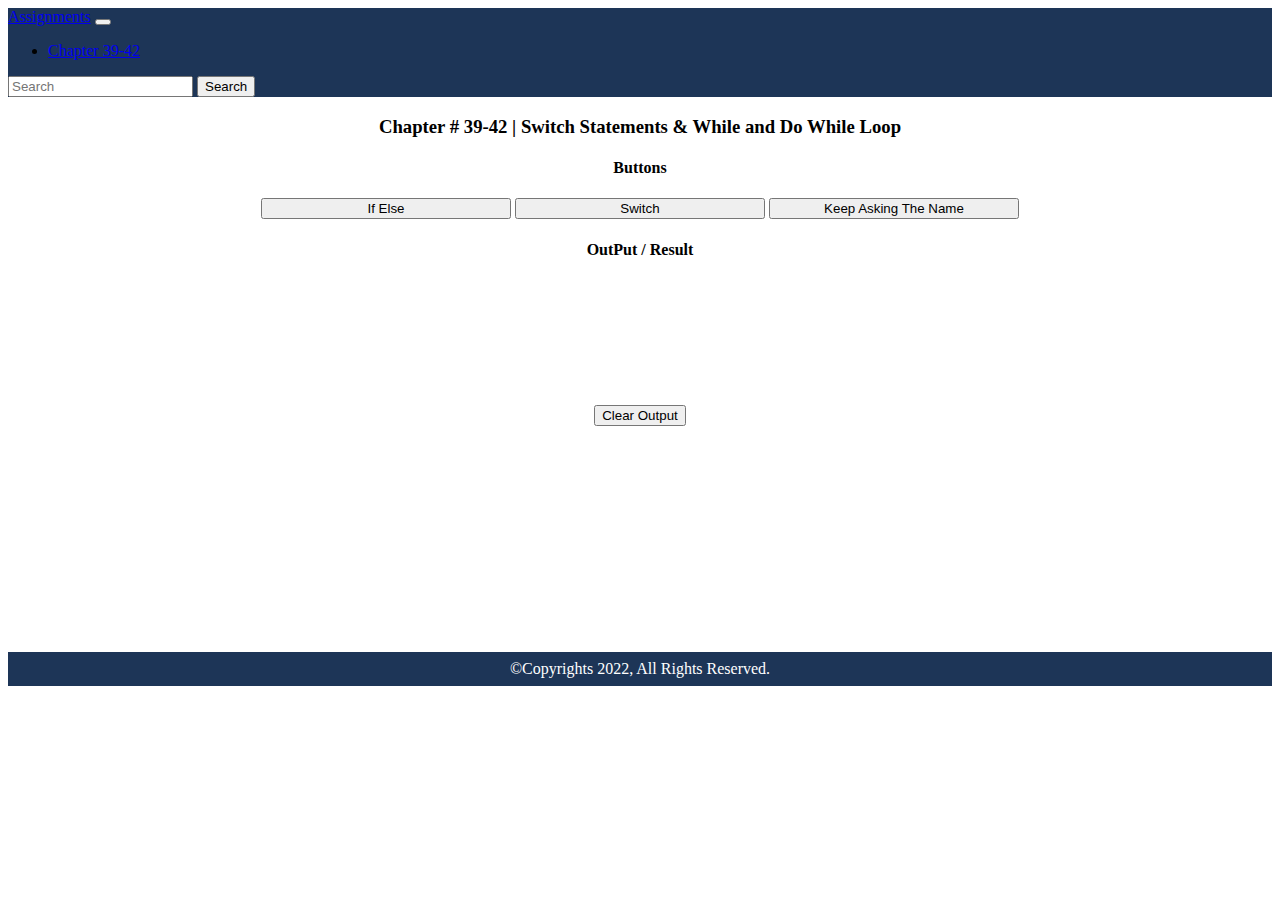
<file: Assignment java 7/index.html>
<!DOCTYPE html>
<html lang="en">
<head>
    <meta charset="UTF-8">
    <meta http-equiv="X-UA-Compatible" content="IE=edge">
    <meta name="viewport" content="width=device-width, initial-scale=1.0">
    <!-- Bootstrap -->
    <link href="https://cdn.jsdelivr.net/npm/bootstrap@5.0.2/dist/css/bootstrap.min.css" rel="stylesheet" integrity="sha384-EVSTQN3/azprG1Anm3QDgpJLIm9Nao0Yz1ztcQTwFspd3yD65VohhpuuCOmLASjC" crossorigin="anonymous">
    <title>Chapter 39-42</title>
    <!-- Custom Css -->
    <link rel="stylesheet" href="css/navbar.css">
    <link rel="stylesheet" href="css/uppertext.css">
    <link rel="stylesheet" href="css/buttons.css">
    <link rel="stylesheet" href="css/result.css">
    <link rel="stylesheet" href="css/footer.css">
</head>
<body>
    <!-- Navbar -->
    <header>
      <nav class="navbar navbar-expand-lg navbar-dark" id="navb">
        <div class="container">
          <a class="navbar-brand" href="JavaScript:Void(0);">Assignments</a>
          <button class="navbar-toggler" type="button" data-bs-toggle="collapse" data-bs-target="#navbarSupportedContent" aria-controls="navbarSupportedContent" aria-expanded="false" aria-label="Toggle navigation">
            <span class="navbar-toggler-icon"></span>
          </button>
          <div class="collapse navbar-collapse" id="navbarSupportedContent">
            <ul class="navbar-nav me-auto mb-2 mb-lg-0">
              <li class="nav-item">
                <a class="nav-link active" aria-current="page" href="JavaScript:Void(0);">Chapter 39-42</a>
              </li>
            </ul>
            <form class="d-flex">
              <input class="form-control me-2" type="search" placeholder="Search" aria-label="Search">
              <button class="btn btn-outline-success" type="submit">Search</button>
            </form>
          </div>
        </div>
      </nav>
    </header>
    <!-- Main -->
    <main>
      <!-- Upper Text -->
      <div class="container">
        <div class="row mx-auto">
          <div class="border-bottom border-dark my-4">
            <h3>
              Chapter # 39-42 | Switch Statements & While and Do While Loop
            </h3>
          </div>
        </div>
      </div>
      <!-- Buttons -->
      <div class="container">
        <div class="row">
          <div class="col-sm-12 col-md-6 my-4">
            <h4>Buttons</h4>
              <div class="border border-dark py-3 px-1 buttoncenter">
                <button type="button" class="btn btn-danger my-1" onclick="ifEsle()">If Else</button>
                <button type="button" class="btn btn-danger my-1" onclick="sW()">Switch</button>
                <button type="button" class="btn btn-danger my-1" onclick="keepAsking()">Keep Asking The Name</button>
              </div>
          </div>
          <!-- OutPut/Result -->
          <div class="col-sm-12 col-md-6 my-4">
            <h4>OutPut / Result</h4>
              <div class="container border border-dark p-4 resultcontent" id="result">
              </div>
              <div class="resultbutton">
              <button type="button" class="btn border border-dark my-1" onclick="outputcleartoastify()">Clear Output</button>
          </div>
        </div>
      </div>
    </main>
    <!-- Footer -->
    <footer>
      ©Copyrights 2022, All Rights Reserved.
    </footer>
    <!-- Java Script -->
    <script src="https://cdn.jsdelivr.net/npm/bootstrap@5.0.2/dist/js/bootstrap.bundle.min.js" integrity="sha384-MrcW6ZMFYlzcLA8Nl+NtUVF0sA7MsXsP1UyJoMp4YLEuNSfAP+JcXn/tWtIaxVXM" crossorigin="anonymous"></script>
    <script src="js/script.js"></script>
</body>
</html>
</file>
<file: Assignment java 1/css/style.css>
#navb{
    background-color: #1D3557;
}
</file>
<file: Assignment java 2/css/style.css>
#navb{
    background-color: #1D3557;
}
</file>
<file: Assignment java 3/css/style.css>
#navb{
    background-color: #1D3557;
}
.Statement{
    height: 136px;
    background-color: #1D3557;
    color: white;
}
#bttnbrdr{
    height: 350px;
}
#buttn > button{
    width: 250px;
}
#result{
    padding: 35px;
    height: 350px;
}
footer{
    background-color: #1D3557;
    color: white;
}
</file>
<file: Assignment java 4/css/style.css>
#navb{
    background-color: #1D3557;
}
.Statement{
    height: 136px;
    background-color: #1D3557;
    color: white;
}
#buttoncenter > button{
    width: 240px;
}
#result{
    
    height: 263px;
}
footer{
    background-color: #1D3557;
    color: white;
}
</file>
<file: Assignment java 5/css/style.css>
#navb{
    background-color: #1D3557;
}
.Statement{
    height: 136px;
    background-color: #1D3557;
    color: white;
}
#result{
    
    height: 172px;
}
#buttoncenter > button{
    width: 250px;
}
#result{
    height: 264px;
}
footer{
    background-color: #1D3557;
    color: white;
}
</file>
<file: Assignment java 6/css/Navbar.css>
#navb{
    background-color: #1D3557;
}
</file>
<file: Assignment java 6/css/style.css>
#text{
    text-align: center;
}
</file>
<file: Assignment java 6/css/inputdiv.css>
h4{
    text-align: center;
}
#button-addon2{
    border-radius: 5px;
    /* border: 1px solid black; */
}
#inputtext{
    border-radius: 5px;
}
</file>
<file: Assignment java 6/css/orignalstatement.css>
h4{
    text-align: center;
}
#origanalstatement{
    text-align: center;
    /* padding: 15px , 15px; */
    min-height: 136px;
    color: white;
    background-color: #1D3557;
}
</file>
<file: Assignment java 6/css/buttons.css>
.buttoncenter{
    text-align: center;
}
.buttoncenter > button{
    width: 250px;
}
h4{
    text-align: center;
}
</file>
<file: Assignment java 6/css/result.css>
.resultcontent{
    text-align: center;
    min-height: 263px;

}
.resultbutton{
    text-align: center;
}
</file>
<file: Assignment java 6/css/footer.css>
footer{
    background-color: #1D3557;
    color: white;
    padding: 8px;
    text-align: center;
}
</file>
<file: Assignment java 7/css/navbar.css>
#navb{
    background-color: #1D3557;
}
</file>
<file: Assignment java 7/css/uppertext.css>
h3{
    text-align: center;
}
</file>
<file: Assignment java 7/css/buttons.css>
.buttoncenter{
    text-align: center;
}
.buttoncenter > button{
    width: 250px;
}
h4{
    text-align: center;
}
</file>
<file: Assignment java 7/css/result.css>
.resultcontent{
    text-align: center;
    min-height: 125px;
}
.resultbutton{
    text-align: center;
}
</file>
<file: Assignment java 7/css/footer.css>
footer{
    background-color: #1D3557;
    color: white;
    padding: 8px;
    text-align: center;
    margin-top: 17.9%;
}
</file>
